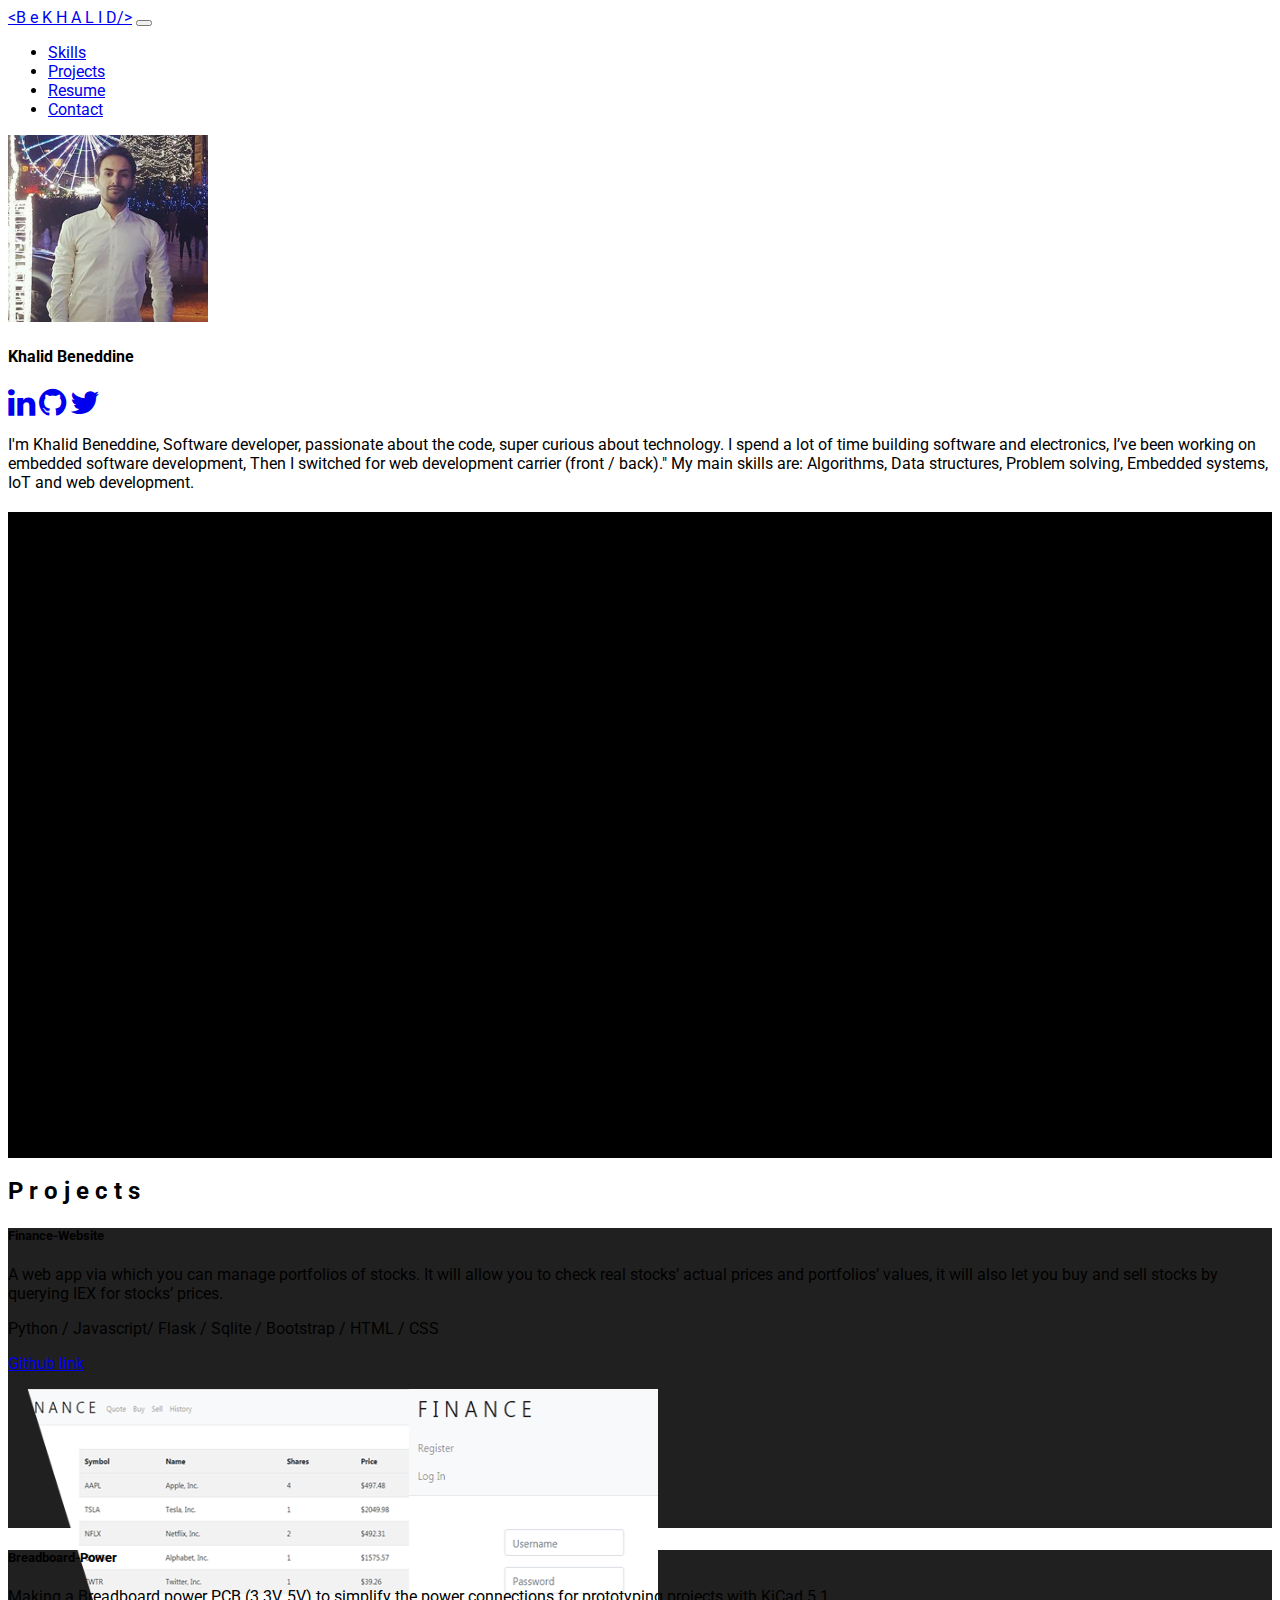
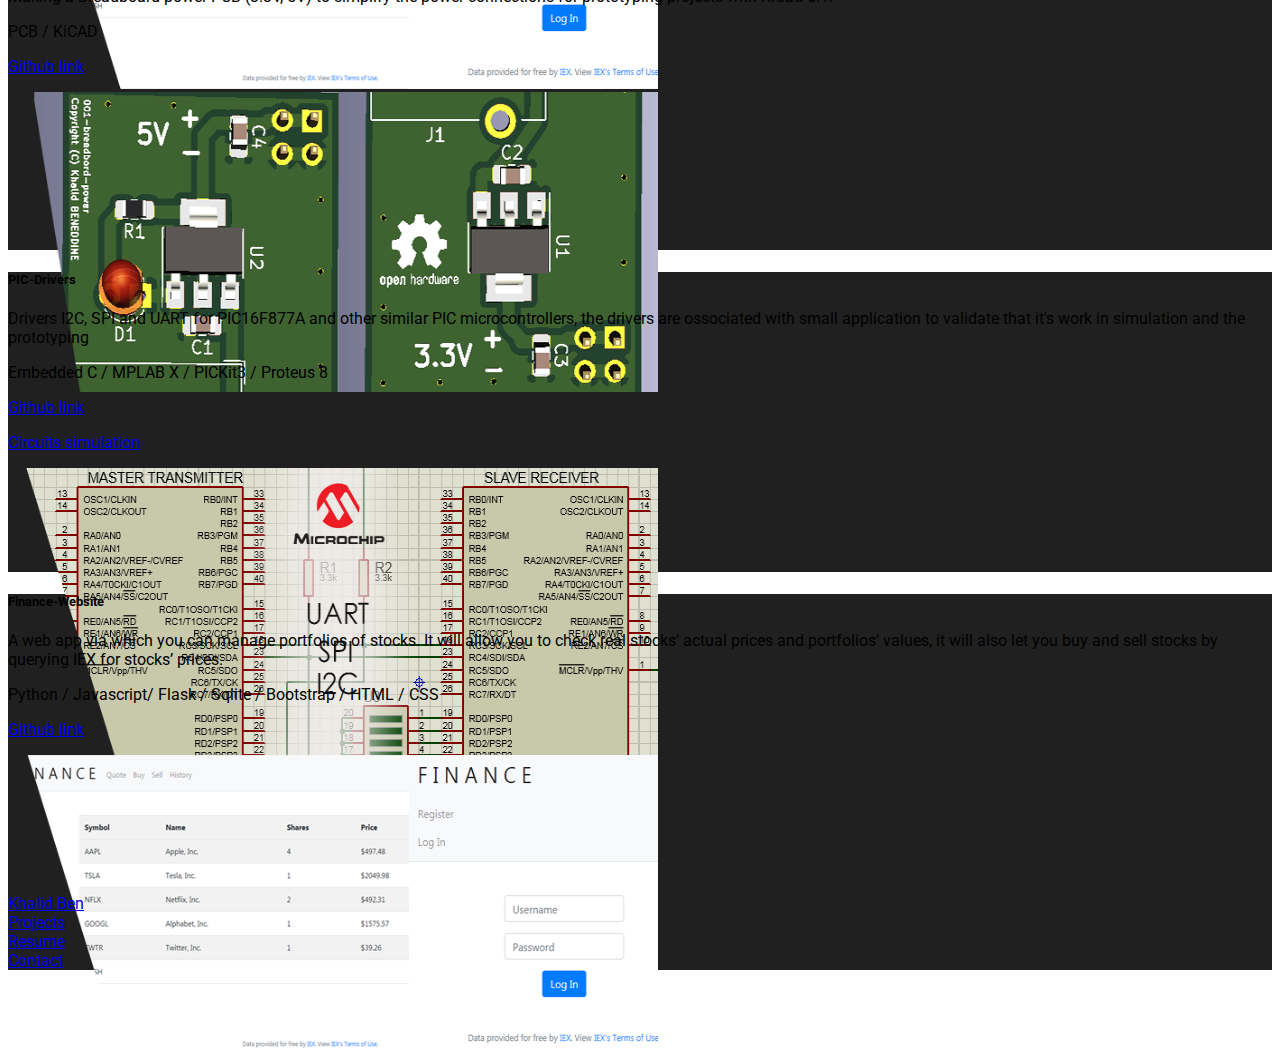
<file: index.html>
<!DOCTYPE html>
<html lang="en">
<head>
    <meta charset="UTF-8">
    <meta name="viewport" content="width=device-width, initial-scale=1.0">
    <link href="https://fonts.googleapis.com/css2?family=Raleway&family=Roboto&display=swap" rel="stylesheet">
    <link rel="stylesheet" href="/css/style.css">
    <link rel="stylesheet" href="//maxcdn.bootstrapcdn.com/font-awesome/4.7.0/css/font-awesome.min.css">
    <link rel="stylesheet" href="https://stackpath.bootstrapcdn.com/bootstrap/4.1.3/css/bootstrap.min.css" integrity="sha384-MCw98/SFnGE8fJT3GXwEOngsV7Zt27NXFoaoApmYm81iuXoPkFOJwJ8ERdknLPMO" crossorigin="anonymous">
    <title>Khalid Beneddine</title>
</head>
<body>
    <!--header-->
    <header class="mb-5">
        <nav class="navbar navbar-expand-md bg-light">
            <div class="container">
                <a class="navbar-brand text-dark" href="index.html">&ltB e  K H A L I D/&gt</a>
                <button class="navbar-toggler navbar-light" type="button" data-toggle="collapse" data-target="#ContentMenu">
                    <span class="navbar-toggler-icon"></span>
                </button>
                <div class="collapse navbar-collapse justify-content-center" id="ContentMenu">
                    <ul class="navbar-nav">
                        <li class="nav-item px-md-3"><a class="nav-link text-dark" href="#skills">Skills</a></li>
                        <li class="nav-item px-md-3"><a class="nav-link text-dark" href="#projects">Projects</a></li>
                        <li class="nav-item px-md-3"><a class="nav-link text-dark" href="#">Resume</a></li>
                        <li class="nav-item px-md-3"><a class="nav-link text-dark" href="/pages/contact.html">Contact</a></li>
                    </ul>
                </div>
            </div>
        </nav>
    </header>
    <!--Section One-->
    <div class="mt-5 mb-5">
        <div class="container">
            <div class="row justify-content-center">
                <img src="/img/Pro pic - Copie.PNG" class="rounded-circle pic-pro">
            </div>
            <div class="row justify-content-center mt-3">
                <h4>Khalid Beneddine</h4>
            </div>
            <div class="row justify-content-center mt-3">
                <a href="https://www.linkedin.com/in/bekhalid" class="pr-2"><i class="fa fa-linkedin fa-2x"></i></a>
                <a href="https://github.com/iladmiral" class="px-2"><i class="fa fa-github fa-2x"></i></a>
                <a href="https://twitter.com/PerfeectNumber" class="pl-2"><i class="fa fa-twitter fa-2x"></i></a>
            </div>
            <div class="row justify-content-center px-5 mt-3">
                <p class="text-monospace">I'm Khalid Beneddine, Software developer, passionate about the code, super curious about technology.
                    I spend a lot of time building software and electronics, I’ve been working on embedded software development, Then I switched for web development carrier (front / back)."
                    My main skills are: Algorithms, Data structures, Problem solving, Embedded systems, IoT and web development.
                </p>
            </div>
        </div>
    </div>
    <!--Section Two-->
    <div id="skills" class="bg-essential text-white">
        <div class="container px-5">
            <div class="row justify-content-center mb-5 mt-5 pt-5">
                <h2>Skills</h2>
            </div>
            <div class="row">
                <div class="col-12 col-md-3 mb-4">
                    <h5 class="pl-0">Programming</h5>
                    <ul class="skills-list pl-0">
                        <li>C, Embedded C</li>
                        <li>C++, STL</li>
                        <li>Python, Flask</li>
                        <li>HTML, CSS, Bootstrap, Javascript</li>
                        <li>SQL (Sqlite3)</li>
                    </ul>
                </div>
                <div class="col-12 col-md-3 mb-4">
                    <h5 class="pl-0">Embedded developement</h5>
                    <ul class="skills-list pl-0">
                        <li>ARM Cortex M4 architecture</li>
                        <li>Tiva C, RTOS</li>
                        <li>Microchip PIC, Arduino, AVR</li>
                        <li>Compiling, Debugging tools (GCC, GDB)</li>
                        <li>Serial comminication: UART, SPI, I2CS</li>
                        <li>PCB, KiCad</li>
                        <li>IDE: IAR, keil uVesion</li>
                        <li>Electronics software: Pspice, Proteus 8</li>
                    </ul>
                </div>
                <div class="col-12 col-md-3 mb-4">
                    <h5 class="pl-0">Sofware management</h5>
                    <ul class="skills-list pl-0">
                        <li>Agile, Kanban</li>
                        <li>Jira</li>
                        <li>Make, makefile</li>
                        <li>git : github</li>
                    </ul>
                </div>
                <div class="col-12 col-md-3 mb-4">
                    <h5 class="pl-0">OS</h5>
                    <ul class="skills-list pl-0">
                        <li>Linux</li>
                        <li>RTOS</li>
                        <li>FreeRTOS</li>
                    </ul>
                </div>
            </div>
        </div>
    </div>
    <!--Section Three-->
    <div id="projects" class="mb-5">
        <div class="container">
            <div class="row justify-content-center mb-5 mt-5">
                <h2>P r o j e c t s</h2>
            </div>
            <div class="row justify-content-center project-preview mb-5">
                <div class="col-12 col-md-5 pt-5 pb-4 pl-5 text-white">
                    <h5>Finance-Website</h5>
                    <p>A web app via which you can manage portfolios of stocks. It will allow you to check real stocks’ actual prices and portfolios’ values, it will also let you buy and sell stocks by querying IEX for stocks’ prices.</p>
                    <p>Python / Javascript/ Flask / Sqlite / Bootstrap / HTML / CSS</p>
                    <a href="https://github.com/iladmiral/Finance-Website"><p>Github link</p></a>
                </div>
                <div class="col-12 col-md-7">
                    <img class="img-projects" src="/img/finance4.png">
                </div>
            </div>

            <div class="row justify-content-center project-preview mb-5 mt-5">
                <div class="col-5 pt-5 pb-4 pl-5 text-white">
                    <h5>Breadboard-Power</h5>
                    <p>Making a Breadboard power PCB (3.3V, 5V) to simplify the power connections for prototyping projects with KiCad 5.1.</p>
                    <p>PCB / KiCAD</p>
                    <a href="https://github.com/iladmiral/Breadboard-Power"><p>Github link</p></a>
                </div>
                <div class="col-7">
                    <img class="img-projects" src="/img/pcb.png">
                </div>
            </div>
            <div class="row justify-content-center project-preview mb-5 mt-5">
                <div class="col-5 pt-5 pb-4 pl-5 text-white">
                    <h5>PIC-Drivers</h5>
                    <p>Drivers I2C, SPI and UART for PIC16F877A and other similar PIC microcontrollers, the drivers are ossociated with small application to validate that it's work in simulation and the prototyping</p>
                    <p>Embedded C / MPLAB X / PICKit3 / Proteus 8</p>
                    <div class="row">
                        <div class="col-3">
                            <a href="https://github.com/iladmiral/PIC-Drivers"><p>Github link</p></a>
                        </div>
                        <div class="col-6">
                            <a href="https://github.com/iladmiral/Simulation-Circuit"><p>Circuits simulation</p></a>
                        </div>
                    </div>
                </div>
                <div class="col-7">
                    <img class="img-projects" src="/img/driver2.png">
                </div>
            </div>
            <div class="row justify-content-center project-preview mb-5">
                <div class="col-12 col-md-5 pt-5 pb-4 pl-5 text-white">
                    <h5>Finance-Website</h5>
                    <p>A web app via which you can manage portfolios of stocks. It will allow you to check real stocks’ actual prices and portfolios’ values, it will also let you buy and sell stocks by querying IEX for stocks’ prices.</p>
                    <p>Python / Javascript/ Flask / Sqlite / Bootstrap / HTML / CSS</p>
                    <a href="https://github.com/iladmiral/Finance-Website"><p>Github link</p></a>
                </div>
                <div class="col-12 col-md-7">
                    <img class="img-projects" src="/img/finance4.png">
                </div>
            </div>
        </div>
    </div>
    
    <!-- Footer -->
    <div id="contact" class="pt-1 text-white container-fluid contact">
        <div class="fluid-container text-center">
            <div class="row bg-footer pt-4 pb-3 ">
                <div class="col-12 col-sm-3">
                    <a class="nav-link" href="/index.html">Khalid Ben</a>
                </div>
                <div class="col-12 col-sm-3">
                    <a class="nav-link" href="/index.html">Projects</a>
                </div>
                <div class="col-12 col-sm-3">
                    <a class="nav-link" href="/pages/meet.html">Resume</a>
                </div>
                <div class="col-12 col-sm-3">
                    <a class="nav-link" href="/pages/contact.html">Contact</a>
                </div>
            </div>
        </div>
    </div>
<script src="https://code.jquery.com/jquery-3.3.1.slim.min.js" integrity="sha384-q8i/X+965DzO0rT7abK41JStQIAqVgRVzpbzo5smXKp4YfRvH+8abtTE1Pi6jizo" crossorigin="anonymous"></script>
<script src="https://cdnjs.cloudflare.com/ajax/libs/popper.js/1.14.3/umd/popper.min.js" integrity="sha384-ZMP7rVo3mIykV+2+9J3UJ46jBk0WLaUAdn689aCwoqbBJiSnjAK/l8WvCWPIPm49" crossorigin="anonymous"></script>
<script src="https://stackpath.bootstrapcdn.com/bootstrap/4.1.3/js/bootstrap.min.js" integrity="sha384-ChfqqxuZUCnJSK3+MXmPNIyE6ZbWh2IMqE241rYiqJxyMiZ6OW/JmZQ5stwEULTy" crossorigin="anonymous"></script>
</body>
</html>
</file>
<file: css/style.css>
*{
    font-family: 'Raleway', sans-serif;
    font-family: 'Roboto', sans-serif;
}

.pic-pro
{
    width: 200px;
    
}

.color-primary
{
    color: black;
}

.bg-essential
{
    background-color: black;
}

.img-preview
{
    width: 100%;
}
.project-preview
{
    background-color: #202020;
    height: 300px;
}

.img-projects
{
    width: 650px;
    height: 300px;
}

.contact
{
    background-color: #202020;
}
</file>
